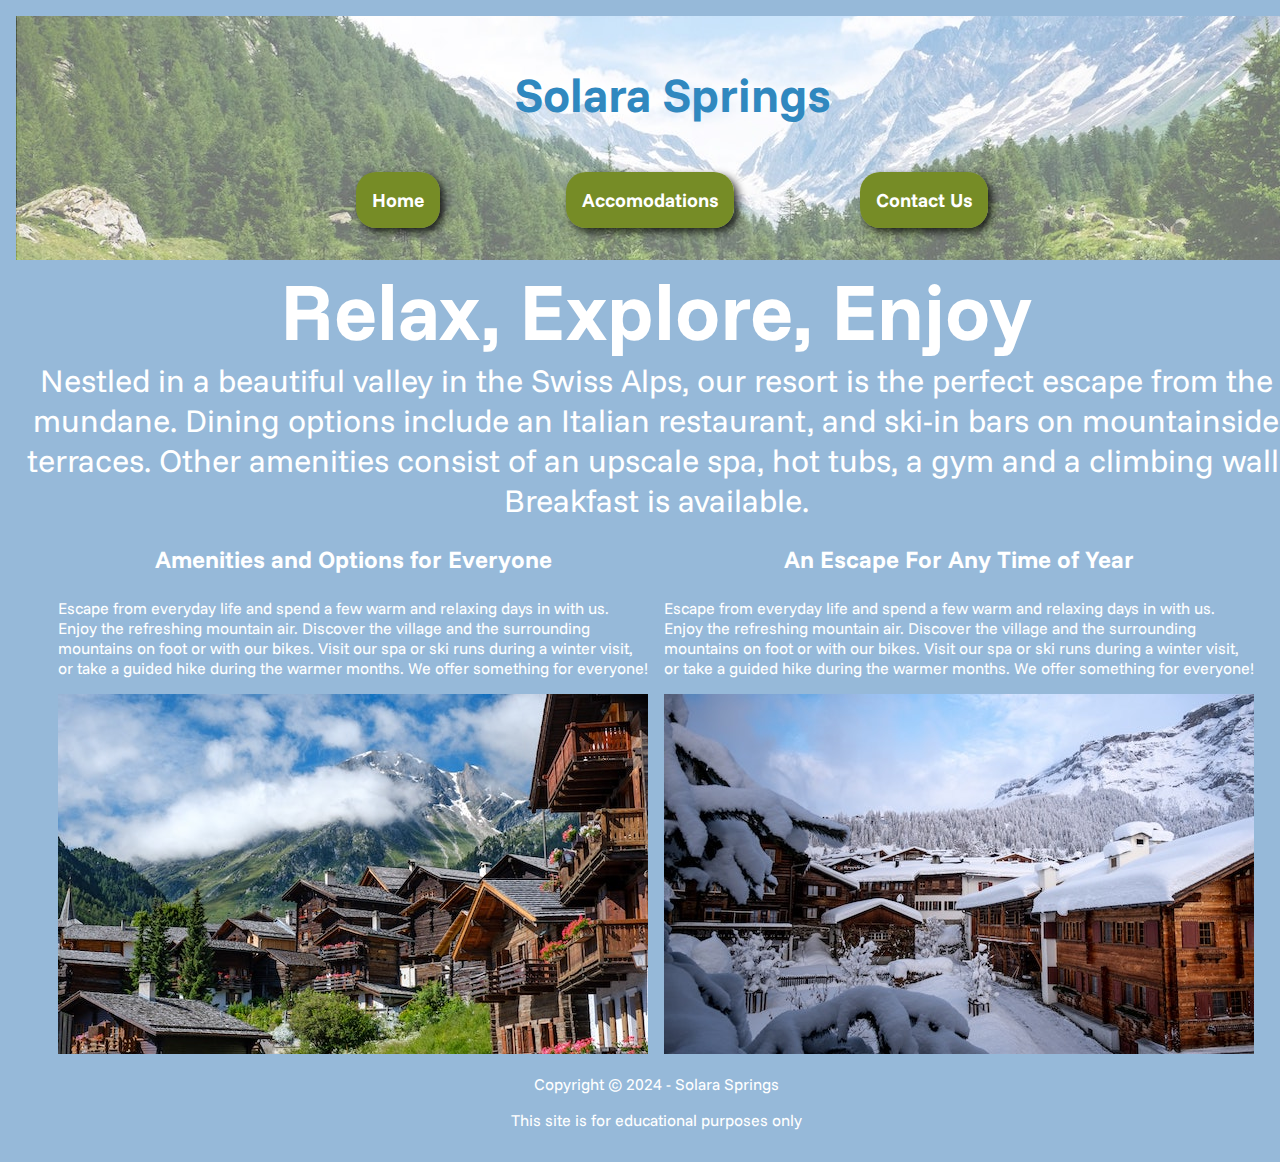
<file: index.html>
<!DOCTYPE html>
<html lang="en">
    <head>
        <meta charset="utf-8">
        <title>Solara Springs</title>
        <meta name="author" content="Jason Tan">
        <meta name="description" content="Come sunbathe your worries and stresses away at the open-air hot springs at Solara Springs!">

        <link rel="apple-touch-icon" sizes="57x57" href="images/favicon/apple-icon-57x57.png">
        <link rel="apple-touch-icon" sizes="60x60" href="images/favicon/apple-icon-60x60.png">
        <link rel="apple-touch-icon" sizes="72x72" href="images/favicon/apple-icon-72x72.png">
        <link rel="apple-touch-icon" sizes="76x76" href="images/favicon/apple-icon-76x76.png">
        <link rel="apple-touch-icon" sizes="114x114" href="images/favicon/apple-icon-114x114.png">
        <link rel="apple-touch-icon" sizes="120x120" href="images/favicon/apple-icon-120x120.png">
        <link rel="apple-touch-icon" sizes="144x144" href="images/favicon/apple-icon-144x144.png">
        <link rel="apple-touch-icon" sizes="152x152" href="images/favicon/apple-icon-152x152.png">
        <link rel="apple-touch-icon" sizes="180x180" href="images/favicon/apple-icon-180x180.png">
        <link rel="icon" type="image/png" sizes="192x192"  href="images/favicon/android-icon-192x192.png">
        <link rel="icon" type="image/png" sizes="32x32" href="images/favicon/favicon-32x32.png">
        <link rel="icon" type="image/png" sizes="96x96" href="images/favicon/favicon-96x96.png">
        <link rel="icon" type="image/png" sizes="16x16" href="images/favicon/favicon-16x16.png">
        <link rel="manifest" href="/manifest.json">
        <meta name="msapplication-TileColor" content="#ffffff">
        <meta name="msapplication-TileImage" content="/ms-icon-144x144.png">
        <meta name="theme-color" content="#ffffff">

        <link rel="preconnect" href="https://fonts.googleapis.com">
        <link rel="preconnect" href="https://fonts.gstatic.com" crossorigin>
        <link href="https://fonts.googleapis.com/css2?family=Funnel+Sans:ital,wght@0,300..800;1,300..800&family=Poppins:ital,wght@0,100;0,200;0,300;0,400;0,500;0,600;0,700;0,800;0,900;1,100;1,200;1,300;1,400;1,500;1,600;1,700;1,800;1,900&display=swap" rel="stylesheet">

        <link rel="stylesheet" href="styles.css">
    </head>
    <body>
        <header>
            <h1>Solara Springs</h1>
            <nav>
                <ul>
                    <li><a href="#">Home</a></li>
                    <li><a href="#">Accomodations</a></li>
                    <li><a href="contact.html">Contact Us</a></li>
                </ul>
            </nav>
        </header>

        <main>
            <h2>Relax, Explore, Enjoy</h2>
            <p>Nestled in a beautiful valley in the Swiss Alps, our resort is the perfect escape from the mundane. Dining options include an Italian restaurant, and ski-in bars on mountainside terraces. Other amenities consist of an upscale spa, hot tubs, a gym and a climbing wall. Breakfast is available.</p>
            <div>
            <section id="amenities">
                <h3>Amenities and Options for Everyone</h3>
                <p>Escape from everyday life and spend a few warm and relaxing days in with us. Enjoy the refreshing mountain air. Discover the village and the surrounding mountains on foot or with our bikes. Visit our spa or ski runs during a winter visit, or take a guided hike during the warmer months. We offer something for everyone!</p>
                <img src="images/swiss-chalet.jpg" alt="A beautiful traditional lodging architecture, along a gorgeous mountainside with a blue clear sky.">
            </section>
            <section id="escape">
                <h3>An Escape For Any Time of Year</h3>
                <p>Escape from everyday life and spend a few warm and relaxing days in with us. Enjoy the refreshing mountain air. Discover the village and the surrounding mountains on foot or with our bikes. Visit our spa or ski runs during a winter visit, or take a guided hike during the warmer months. We offer something for everyone!</p>
                <img src="images/snowy-chalet.jpg" alt="Beautiful traditional wood lodging for a hotspring, covered in pearly white snow just off the edge of a mountain covered in snow.">
            </section>
            </div>
        </main>
        
        <footer>
            <p>Copyright &copy; 2024 - Solara Springs</p>
            <p>This site is for educational purposes only</p>
        </footer>
    </body>
</html>
</file>
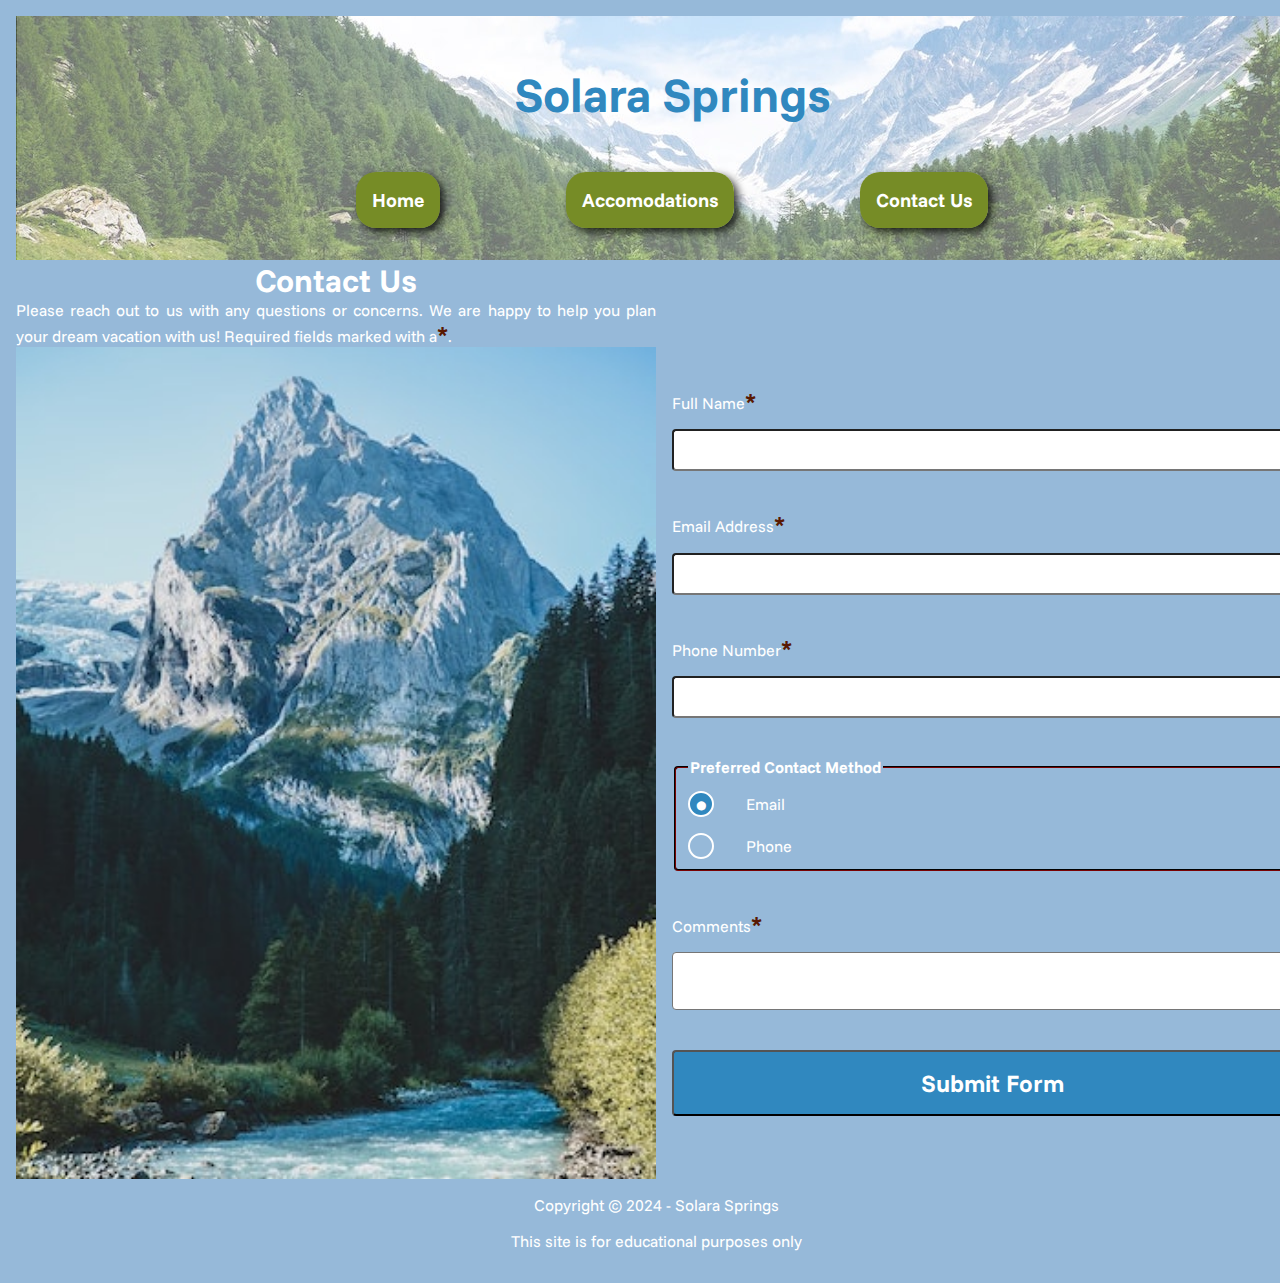
<file: contact.html>
<!DOCTYPE html>
<html lang="en">
    <head>
        <meta charset="utf-8">
        <title>Solara Springs</title>
        <meta name="author" content="Jason Tan">
        <meta name="description" content="Come sunbathe your worries and stresses away at the open-air hot springs at Solara Springs!">

        <link rel="apple-touch-icon" sizes="57x57" href="images/favicon/apple-icon-57x57.png">
        <link rel="apple-touch-icon" sizes="60x60" href="images/favicon/apple-icon-60x60.png">
        <link rel="apple-touch-icon" sizes="72x72" href="images/favicon/apple-icon-72x72.png">
        <link rel="apple-touch-icon" sizes="76x76" href="images/favicon/apple-icon-76x76.png">
        <link rel="apple-touch-icon" sizes="114x114" href="images/favicon/apple-icon-114x114.png">
        <link rel="apple-touch-icon" sizes="120x120" href="images/favicon/apple-icon-120x120.png">
        <link rel="apple-touch-icon" sizes="144x144" href="images/favicon/apple-icon-144x144.png">
        <link rel="apple-touch-icon" sizes="152x152" href="images/favicon/apple-icon-152x152.png">
        <link rel="apple-touch-icon" sizes="180x180" href="images/favicon/apple-icon-180x180.png">
        <link rel="icon" type="image/png" sizes="192x192"  href="images/favicon/android-icon-192x192.png">
        <link rel="icon" type="image/png" sizes="32x32" href="images/favicon/favicon-32x32.png">
        <link rel="icon" type="image/png" sizes="96x96" href="images/favicon/favicon-96x96.png">
        <link rel="icon" type="image/png" sizes="16x16" href="images/favicon/favicon-16x16.png">
        <link rel="manifest" href="/manifest.json">
        <meta name="msapplication-TileColor" content="#ffffff">
        <meta name="msapplication-TileImage" content="/ms-icon-144x144.png">
        <meta name="theme-color" content="#ffffff">

        <link rel="preconnect" href="https://fonts.googleapis.com">
        <link rel="preconnect" href="https://fonts.gstatic.com" crossorigin>
        <link href="https://fonts.googleapis.com/css2?family=Funnel+Sans:ital,wght@0,300..800;1,300..800&family=Poppins:ital,wght@0,100;0,200;0,300;0,400;0,500;0,600;0,700;0,800;0,900;1,100;1,200;1,300;1,400;1,500;1,600;1,700;1,800;1,900&display=swap" rel="stylesheet">

        <link rel="stylesheet" href="styles.css">
    </head>
    <body>
        <header>
            <h1>Solara Springs</h1>
            <nav>
                <ul>
                    <li><a href="index.html">Home</a></li>
                    <li><a href="#">Accomodations</a></li>
                    <li><a href="#">Contact Us</a></li>
                </ul>
            </nav>
        </header>

        <main id="contact">
            <h2>Contact Us</h2>
            <p>Please reach out to us with any questions or concerns. We are happy to help you plan your dream vacation with us! Required fields marked with a<span class="required">*</span>.</p>
            <img src="images/swiss-peak.jpg" alt="A tall towering mountain with its peak covered in white snow in front of a clear blue sky">
            
            <form action="https://wp.zybooks.com/form-viewer.php" method="POST" target="_blank">
                <label for="my-name">Full Name<span class="required">*</span></label>
                <input type="text" name="my-name" id="my-name" required>

                <label for="my-email">Email Address<span class="required">*</span></label>
                <input type="email" name="my-email" id="my-email" required>

                <label for="my-phone">Phone Number<span class="required">*</span></label>
                <input type="tel" name="my-phone" id="my-phone" required>

                <fieldset>
                    <legend>Preferred Contact Method</legend>

                    <input type="radio" name="contact-pref" id="pref-email" checked>
                    <label for="pref-email">Email</label>

                    <input type="radio" name="contact-pref" id="pref-phone">
                    <label for="pref-phone">Phone</label>
                </fieldset>
                <label for="my-comments">Comments<span class="required">*</span></label>
                <textarea name="my-comments" id="my-comments" required></textarea>

                <input type="submit" name="my-submit" id="my-submit" value="Submit Form">
            </form>
        </main>
        
        <footer>
            <p>Copyright &copy; 2024 - Solara Springs</p>
            <p>This site is for educational purposes only</p>
        </footer>
    </body>
</html>
</file>
<file: styles.css>
:root{
    --white: #ffff;
    --baby-blue: #96B9D9;
    --sky-blue: #3088BF;
    --forest-green: #768C26;
    --wood-brown: #591902;
    --black: #260101;
    --black-transparent: rgba(0, 0, 0, 0.8);

    --fonts: "Funnel Sans", arial, sans-serif;
}

body{
    width: 100%;
    max-width: 1280px;
    padding: 1rem;
    background-color: var(--baby-blue);
    color: var(--white);
    font-family: var(--fonts);
    margin: 0 auto;
}

header{
    background-image: url(images/swiss-valley.jpg);
    background-position-y: center;
    background-color: var(--forest-green);
    width: 100%;
    max-width: 1280px;
    padding: 1rem;
    margin: 0 auto;
    justify-items: center;
    text-align: center;
}

h1{
    font-size: 3rem;
    font-weight: bold;
    font-family: var(--fonts);
    color: var(--sky-blue);
}

nav{
    display: flex;
    justify-content: center;
    align-items: center;
}

nav ul{
    list-style-type: none;
    margin: 0;
    padding: 0;
    display: flex;
}

nav li{
    margin: 0 15px;
    text-align: center;
    padding: 2rem;
}

nav a{
    color: var(--white);
    background-color: var(--forest-green);
    margin: 1rem;
    text-decoration: none;
    font-weight: bold;
    font-size: 1.2rem;
    padding: 1rem;
    border-radius: 20px;
    box-shadow: 4px 4px 8px var(--black-transparent);
}

nav a:hover{
    color: var(--forest-green);
    background-color: var(--white);
    box-shadow: 2px 2px 4px var(--black-transparent);
}

main{
    display: block;             
    width: 100%;
    max-width: 1280px;
    margin: 0 auto;
}

main > h2{
    font-size: 5rem;
    text-align: center;          
    margin: 0;                   
}

main > p{
    font-weight: normal;
    font-size: 2rem;
    text-align: center;
    margin: 0;
}


div{
    grid-template-columns: 1fr 1fr;
    display: flex;
    gap: 1rem;
    justify-content: center;
}

#amenities{
    grid-column: 1;
}

#amenities h3{
    font-size: 1.5rem;
    grid-column: 1;
    text-align: center;
}

#amenities p{
    grid-column: 1;
    width: 100%;
    max-width: 590px;
}

#escape{
    grid-column: 2;
}

#escape h3{
    font-size: 1.5rem;
    grid-column: 2;
    text-align: center;
}

#escape p{
    grid-column: 2;
    width: 100%;
    max-width: 590px;
}

#contact{
    display: grid;
    grid-template-columns: 1fr 1fr;
}

#contact > h2, p, img{
    grid-column: 1;
    top: 50px;
}

#contact > h2{
    font-size: 2rem;
}

#contact > img{
    justify-self: center;
    align-content: center;
    height: auto;
    width: 100%
}

#contact > p{
    display: block;
    text-align: justify;
    font-size: 1rem;
    width: 100%;
    margin: 0 auto;
}

form{
    display: grid;
    margin: 16px auto;
    grid-column: 2;
    justify-self: start;
    padding: 1rem;
    width: 100%;
    align-items: center;
}

input, label, select, textarea{
	display: block;
	width: 100%;
    gap: 1rem;
}

input, select, textarea{
	padding: 10px;
	font-size: 16px;
	margin-bottom: 24px;
	border-radius: 4px;
    width: 100%;
}

.required{
	color: var(--wood-brown);
	font-weight: bold;
	font-size: 1.35rem;
}

fieldset{
    width: 100%;
    margin-bottom: 24px;
    border-radius: 4px;
    display: grid;
    grid-template-columns: 1fr;
    row-gap: 8px;
    border-color: var(--black);
}

fieldset label{
	margin-left: 0;
}

input[type="radio"] + label {
    cursor: pointer;
 display: flex;
 align-items: center;
}

input[type="radio"] {
    appearance: none;
    margin: 0;
    padding: 0;
    border: none;
    font-size: 0;
    border-radius: 0;
}

input[type="radio"] + label::before {
    content: "";   
    font-size: 2.25em;
    line-height: 0.65;
    border-radius: 50%;
    display: inline-block;  
    height: 20px;
    width: 22px;
    text-align: center;
    margin-right: 16px;
    border: 2px solid var(--white);
    padding-bottom: 2px;
}

input[type="radio"]:checked + label::before {
    content: "\2022";
    color: var(--white);
    background: var(--sky-blue);
}

input[type="radio"]:focus{
 outline: none;
}

legend{
	font-weight: bold;
}

fieldset label{
	margin-left: 0;
}

input:focus, select:focus, textarea:focus{
	outline: 3px solid var(--wood-brown);
}

input[type="submit"] {
    background-color: var(--sky-blue);
    color: var(--white);
    width: 100%;
    justify-self: center;
    align-items: center;
    font-family: var(--fonts);
    font-weight: bold;
    font-size: 1.5rem;
    padding: 1rem;
}

input[type="submit"]:hover {
    background-color: var(--white);
    color: var(--sky-blue);
    border: 3px solid var(--sky-blue)
}

input[type="submit"]:focus {
    background-color: var(--sky-blue);
    color: var(--white);
    border: 3px solid var(--white)
}

footer{
    justify-items: center;
}
</file>
